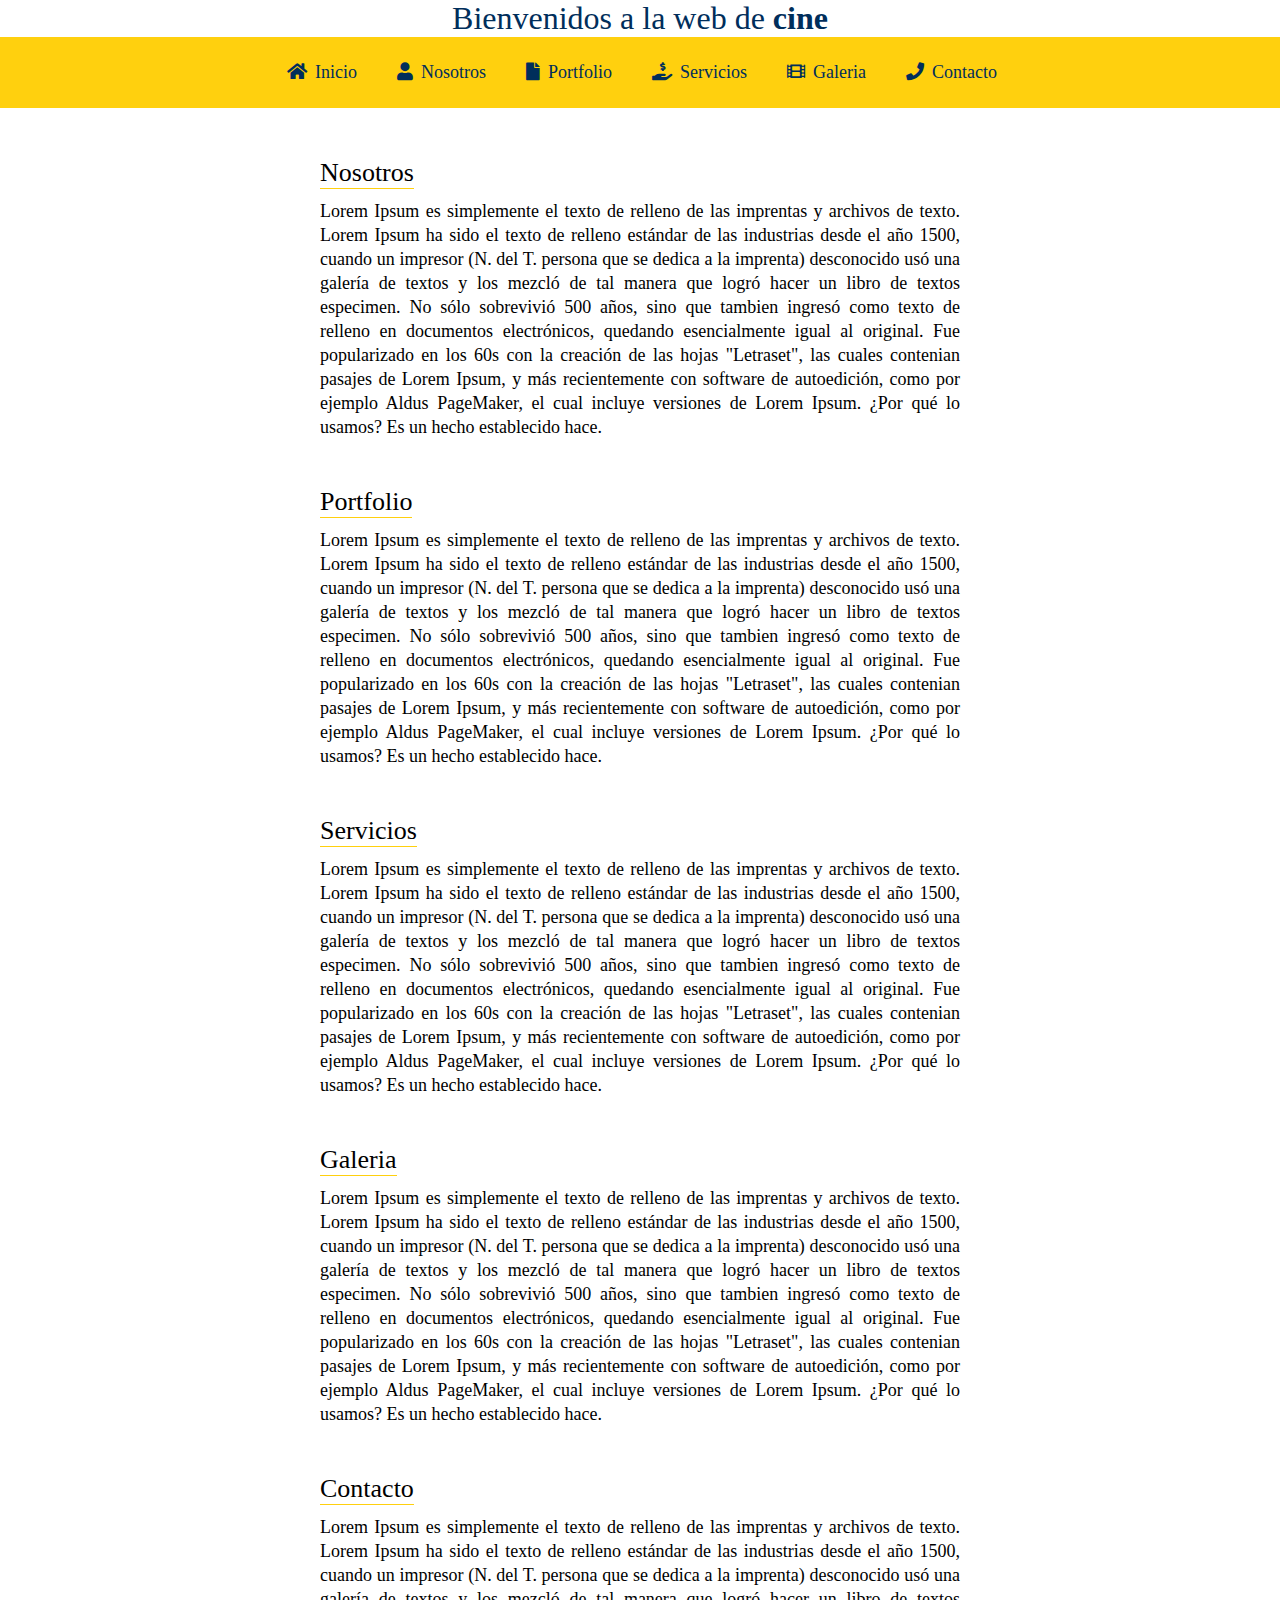
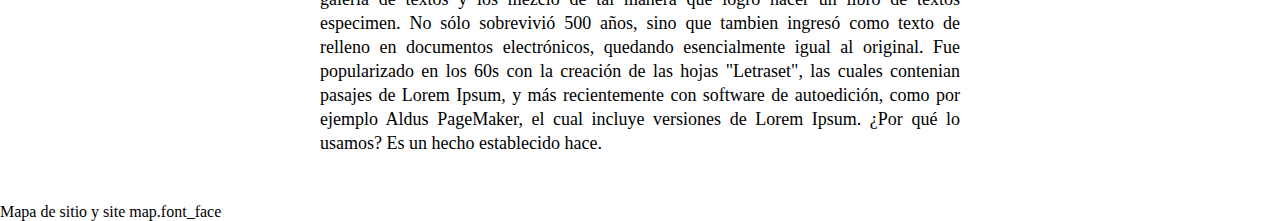
<file: index.html>
<!DOCTYPE html>
<html lang="es">
    <head>
        <title>
            Menu
        </title>
        <meta caharset="UTF-8">
        <link rel="styleSheet" href="css/estilo_menu.css">
        <link rel="styleSheet" href="https://use.fontawesome.com/releases/v5.15.4/css/all.css">
    </head>
    <body>
        <h1><span>Bienvenidos a la web de </span>cine</h1>
        <header>
            <section>
                <label for="lineas" class="menu">
                    <ul>
                        <li></li>
                        <li></li>
                        <li></li>
                    </ul>
                </label>
                <input type="checkbox" id="lineas">

                <nav>
                    <ul>
                        <li><a href="#logo"><i class="fa fa-home"></i>Inicio</a></li>
                        <li><a href="#nosotros"><i class="fa fa-user"></i>Nosotros</a></li>
                        <li><a href="#portfolio"><i class="fa fa-file"></i>Portfolio</a></li> 
                        <li><a href="#servicios"><i class="fa fa-hand-holding-usd"></i>Servicios</a></li>
                        <li><a href="#galeria"><i class="fa fa-film"></i>Galeria </a></li>
                        <li><a href="#contacto"><i class="fa fa-phone"></i>Contacto</a></li>
                         
                    </ul>
                </nav>
            </section>
        </header>
            <article id="nosotros" class="contenido">
                <h2>Nosotros</h2>
                <p>
                    Lorem Ipsum es simplemente el texto de relleno
                    de las imprentas y archivos de texto.
                    Lorem Ipsum ha sido el texto de relleno 
                    estándar de las industrias desde el año 1500, cuando un impresor (N. del T. persona que se dedica a la imprenta) desconocido usó una galería de textos y los mezcló de tal manera que logró hacer un libro de textos especimen. No sólo sobrevivió 500 años, sino que tambien ingresó como texto de relleno en documentos electrónicos, quedando esencialmente igual al original. Fue popularizado en los 60s con la creación de las hojas "Letraset", las cuales contenian pasajes de Lorem Ipsum, y más recientemente con software de autoedición, como por ejemplo
                    Aldus PageMaker, el cual incluye versiones de Lorem Ipsum.
                    ¿Por qué lo usamos?
                    Es un hecho establecido hace.
                </p>
            </article>
            <article id="portfolio" class="contenido">
                <h2>Portfolio</h2>
                <p>
                    Lorem Ipsum es simplemente el texto de relleno
                    de las imprentas y archivos de texto.
                    Lorem Ipsum ha sido el texto de relleno 
                    estándar de las industrias desde el año 1500, cuando un impresor (N. del T. persona que se dedica a la imprenta) desconocido usó una galería de textos y los mezcló de tal manera que logró hacer un libro de textos especimen. No sólo sobrevivió 500 años, sino que tambien ingresó como texto de relleno en documentos electrónicos, quedando esencialmente igual al original. Fue popularizado en los 60s con la creación de las hojas "Letraset", las cuales contenian pasajes de Lorem Ipsum, y más recientemente con software de autoedición, como por ejemplo
                    Aldus PageMaker, el cual incluye versiones de Lorem Ipsum.
                    ¿Por qué lo usamos?
                    Es un hecho establecido hace.
                </p>
            </article>
            <article id="servicios" class="contenido">
                <h2>Servicios</h2>
                <p>
                    Lorem Ipsum es simplemente el texto de relleno
                    de las imprentas y archivos de texto.
                    Lorem Ipsum ha sido el texto de relleno 
                    estándar de las industrias desde el año 1500, cuando un impresor (N. del T. persona que se dedica a la imprenta) desconocido usó una galería de textos y los mezcló de tal manera que logró hacer un libro de textos especimen. No sólo sobrevivió 500 años, sino que tambien ingresó como texto de relleno en documentos electrónicos, quedando esencialmente igual al original. Fue popularizado en los 60s con la creación de las hojas "Letraset", las cuales contenian pasajes de Lorem Ipsum, y más recientemente con software de autoedición, como por ejemplo
                    Aldus PageMaker, el cual incluye versiones de Lorem Ipsum.
                    ¿Por qué lo usamos?
                    Es un hecho establecido hace.
                </p>
            </article>
            <article id="galeria" class="contenido">
                <h2>Galeria</h2>
                <p>
                    Lorem Ipsum es simplemente el texto de relleno
                    de las imprentas y archivos de texto.
                    Lorem Ipsum ha sido el texto de relleno 
                    estándar de las industrias desde el año 1500, cuando un impresor (N. del T. persona que se dedica a la imprenta) desconocido usó una galería de textos y los mezcló de tal manera que logró hacer un libro de textos especimen. No sólo sobrevivió 500 años, sino que tambien ingresó como texto de relleno en documentos electrónicos, quedando esencialmente igual al original. Fue popularizado en los 60s con la creación de las hojas "Letraset", las cuales contenian pasajes de Lorem Ipsum, y más recientemente con software de autoedición, como por ejemplo
                    Aldus PageMaker, el cual incluye versiones de Lorem Ipsum.
                    ¿Por qué lo usamos?
                    Es un hecho establecido hace.
                </p>
            </article>
            <article id="contacto" class="contenido"> 
                <h2>Contacto</h2>
                <p>
                    Lorem Ipsum es simplemente el texto de relleno
                    de las imprentas y archivos de texto.
                    Lorem Ipsum ha sido el texto de relleno 
                    estándar de las industrias desde el año 1500, cuando un impresor (N. del T. persona que se dedica a la imprenta) desconocido usó una galería de textos y los mezcló de tal manera que logró hacer un libro de textos especimen. No sólo sobrevivió 500 años, sino que tambien ingresó como texto de relleno en documentos electrónicos, quedando esencialmente igual al original. Fue popularizado en los 60s con la creación de las hojas "Letraset", las cuales contenian pasajes de Lorem Ipsum, y más recientemente con software de autoedición, como por ejemplo
                    Aldus PageMaker, el cual incluye versiones de Lorem Ipsum.
                    ¿Por qué lo usamos?
                    Es un hecho establecido hace.
                </p>
            </article>
        <footer>
            <p>Mapa de sitio y site map.font_face</p>
        </footer>
    </body> 
</html>
</file>
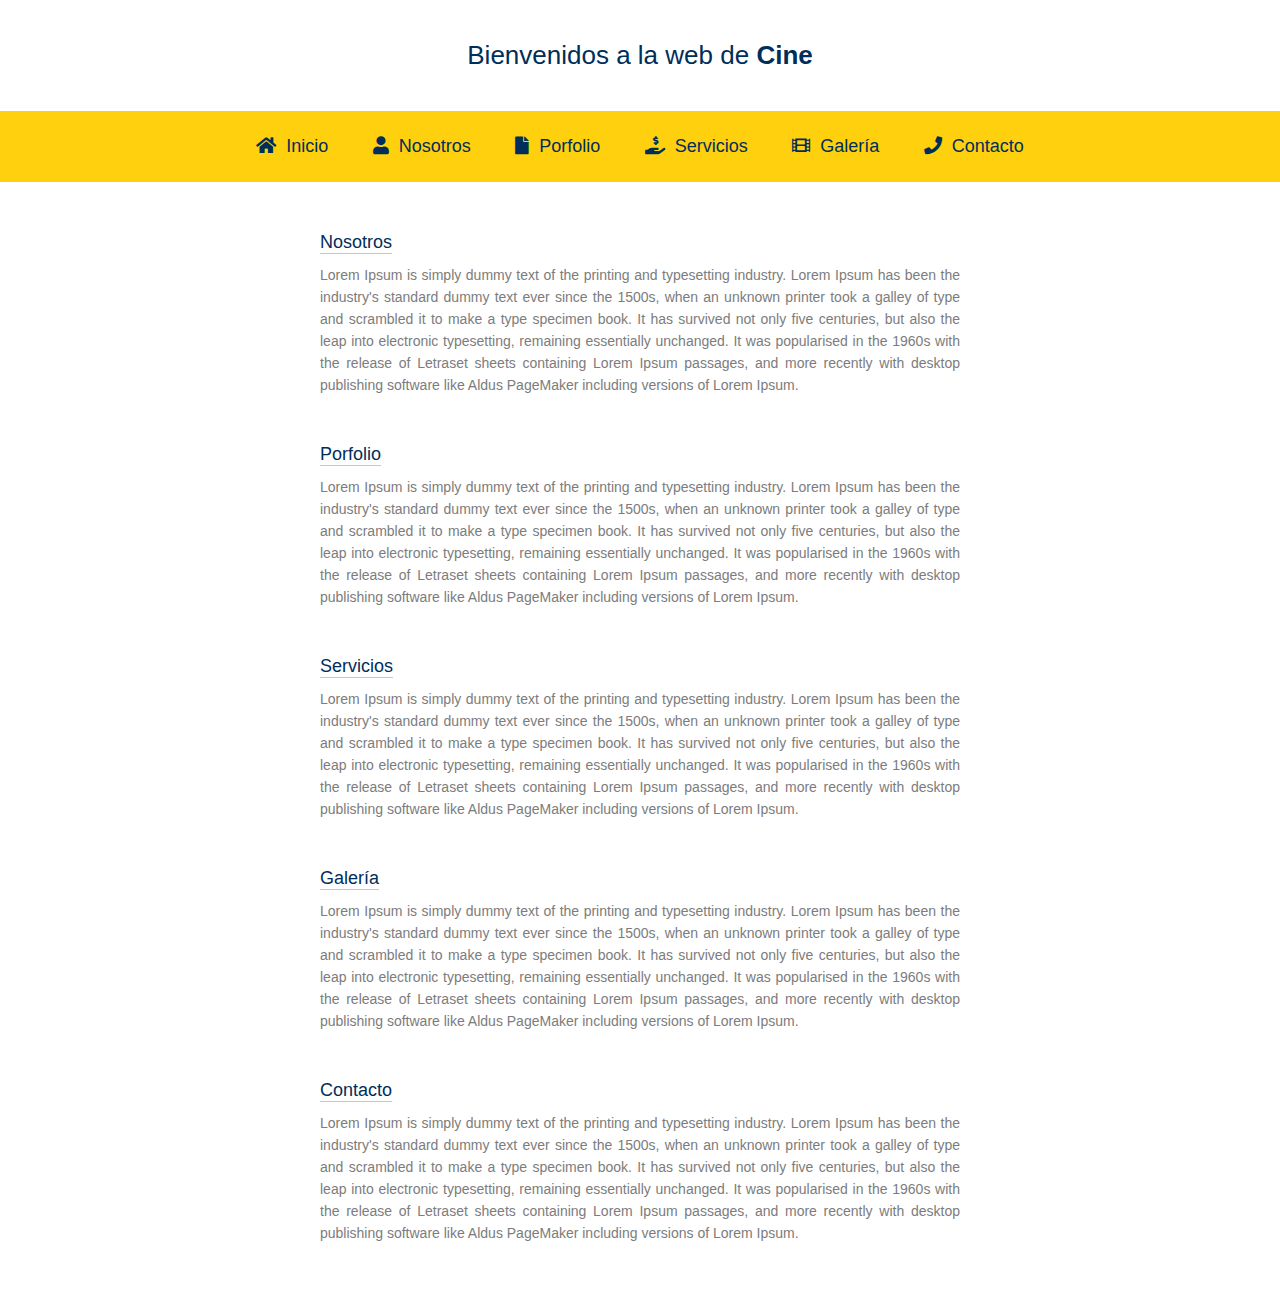
<file: index2.html>
<!DOCTYPE html>
<html lang="es">
<head>
	<title>Menú</title>
	<meta charset="utf-8">
	<link rel="stylesheet" href="css/estilo_menu2.css">
	<link rel="stylesheet" href="https://use.fontawesome.com/releases/v5.15.4/css/all.css">
</head>
<body>
	<h1><span>Bienvenidos a la web de </span>Cine</h1>
	<header>
		<section>
			<label for="lineas" class="menu">
				<ul>
					<li></li>
					<li></li>
					<li></li>
				</ul>
			</label>
			<input type="checkbox" id="lineas">
			<nav>
				<ul>
					<li><a href="#logo"><i class="fa fa-home"></i>Inicio</a></li>
					<li><a href="#nosotros"><i class="fa fa-user"></i>Nosotros</a></li>
					<li><a href="#porfolio"><i class="fa fa-file"></i>Porfolio</a></li>
					<li><a href="#servicios"><i class="fa fa-hand-holding-usd"></i>Servicios</a></li>
					<li><a href="#galeria"><i class="fa fa-film"></i>Galería</a></li>
					<li><a href="#contacto"><i class="fa fa-phone"></i>Contacto</a></li>
				</ul>
			</nav>
		</section>
	</header>

		<article id="nosotros" class="contenido">
			<h2>Nosotros</h2>
			<p>Lorem Ipsum is simply dummy text of the printing and typesetting industry. Lorem Ipsum has been the industry's standard dummy text ever since the 1500s, when an unknown printer took a galley of type and scrambled it to make a type specimen book. It has survived not only five centuries, but also the leap into electronic typesetting, remaining essentially unchanged. It was popularised in the 1960s with the release of Letraset sheets containing Lorem Ipsum passages, and more recently with desktop publishing software like Aldus PageMaker including versions of Lorem Ipsum.</p>
		</article>

		<article id="porfolio" class="contenido">
			<h2>Porfolio</h2>
			<p>Lorem Ipsum is simply dummy text of the printing and typesetting industry. Lorem Ipsum has been the industry's standard dummy text ever since the 1500s, when an unknown printer took a galley of type and scrambled it to make a type specimen book. It has survived not only five centuries, but also the leap into electronic typesetting, remaining essentially unchanged. It was popularised in the 1960s with the release of Letraset sheets containing Lorem Ipsum passages, and more recently with desktop publishing software like Aldus PageMaker including versions of Lorem Ipsum.</p>
		</article>

		<article id="servicios" class="contenido">
			<h2>Servicios</h2>
			<p>Lorem Ipsum is simply dummy text of the printing and typesetting industry. Lorem Ipsum has been the industry's standard dummy text ever since the 1500s, when an unknown printer took a galley of type and scrambled it to make a type specimen book. It has survived not only five centuries, but also the leap into electronic typesetting, remaining essentially unchanged. It was popularised in the 1960s with the release of Letraset sheets containing Lorem Ipsum passages, and more recently with desktop publishing software like Aldus PageMaker including versions of Lorem Ipsum.</p>
		</article>

		<article id="galeria" class="contenido">
			<h2>Galería</h2>
			<p>Lorem Ipsum is simply dummy text of the printing and typesetting industry. Lorem Ipsum has been the industry's standard dummy text ever since the 1500s, when an unknown printer took a galley of type and scrambled it to make a type specimen book. It has survived not only five centuries, but also the leap into electronic typesetting, remaining essentially unchanged. It was popularised in the 1960s with the release of Letraset sheets containing Lorem Ipsum passages, and more recently with desktop publishing software like Aldus PageMaker including versions of Lorem Ipsum.</p>
		</article>

		<article id="contacto" class="contenido">
			<h2>Contacto</h2>
			<p>Lorem Ipsum is simply dummy text of the printing and typesetting industry. Lorem Ipsum has been the industry's standard dummy text ever since the 1500s, when an unknown printer took a galley of type and scrambled it to make a type specimen book. It has survived not only five centuries, but also the leap into electronic typesetting, remaining essentially unchanged. It was popularised in the 1960s with the release of Letraset sheets containing Lorem Ipsum passages, and more recently with desktop publishing software like Aldus PageMaker including versions of Lorem Ipsum.</p>
		</article>
		

	<footer>
		<!--Mapa del sitio y site map. Font face-->
	</footer>

</body>
</html>
</file>
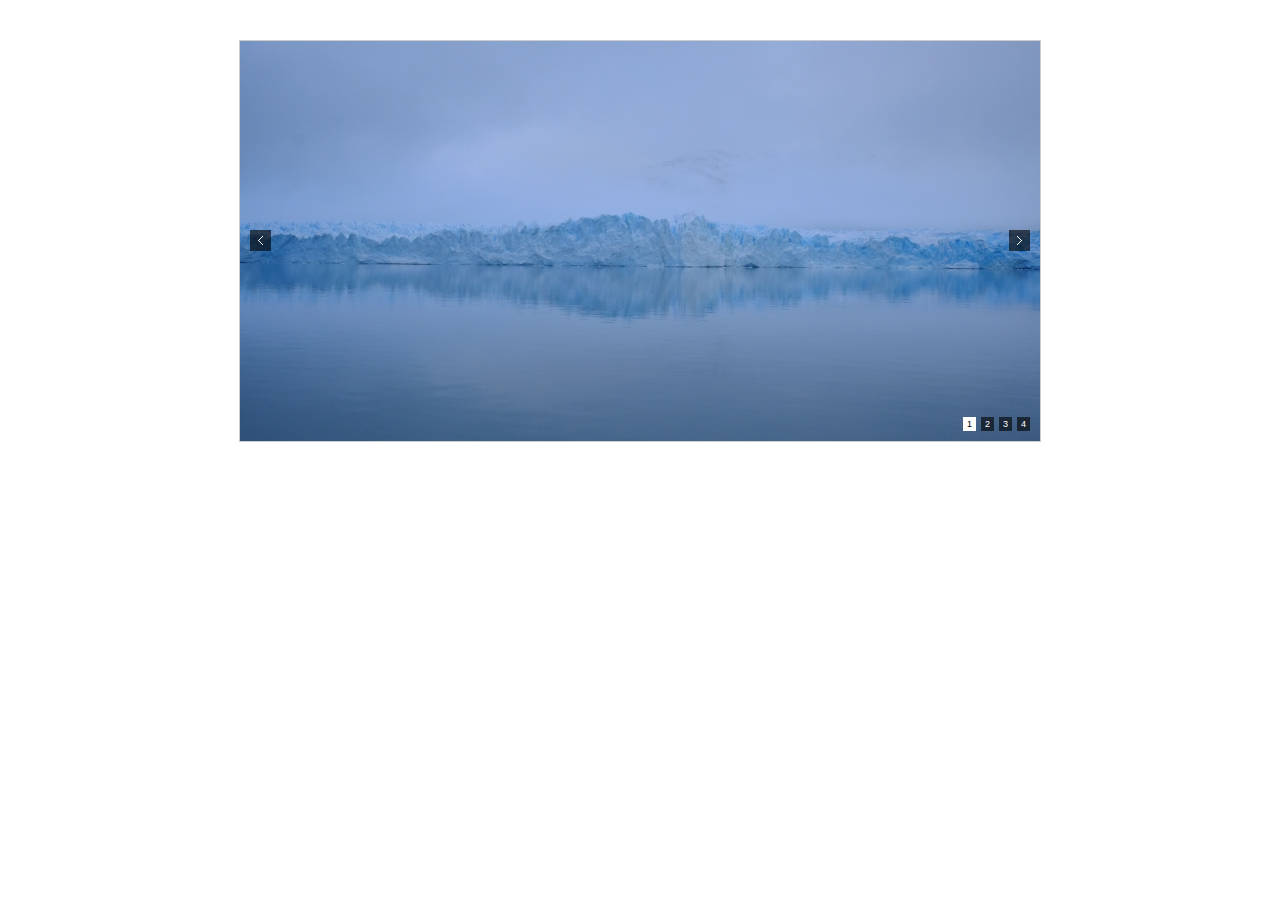
<file: slider/slider.html.html>
<!DOCTYPE html PUBLIC "-//W3C//DTD XHTML 1.0 Transitional//EN" "http://www.w3.org/TR/xhtml1/DTD/xhtml1-transitional.dtd">

<html>
<head>
<title>ScriptBreaker.com - JCarosellite with pagination</title>
<style type="text/css">
<!--
body {margin:0; padding:0; background:#fff;}
#slidebox{position:relative; border:1px solid #ccc; margin:40px auto;overflow:hidden;}
#slidebox, #slidebox ul {width:600px;height:300px;}
#slidebox, #slidebox ul li{width:800px;height:400px;}
#slidebox ul li{position:relative; left:0; background:#eee; float:left;list-style: none; padding:0px 0px;  font-family:Verdana, Geneva, sans-serif; font-size:13px;}
#slidebox .next, #slidebox .previous{position:absolute; z-index:2; display:block; width:21px; height:21px;top:139px;}
#slidebox .next{right:0; margin-right:10px;margin-top:50px; background:url(slidebox_next.png) no-repeat left top;}
#slidebox .next:hover{background:url(slidebox_next_hover.png) no-repeat left top;}
#slidebox .previous{margin-left:10px;margin-top:50px; background:url(slidebox_previous.png) no-repeat left top;}
#slidebox .previous:hover{background:url(slidebox_previous_hover.png) no-repeat left top;}
#slidebox .thumbs{position:absolute; z-index:2; bottom:10px; right:10px;}
#slidebox .thumbs a{display:block; margin-left:5px; float:left; font-family:Verdana, Geneva, sans-serif; font-size:9px; text-decoration:none; padding:2px 4px; background:url(slidebox_thumb.png); color:#fff;}
#slidebox .thumbs a:hover{background:#fff; color:#000;}
#slidebox .thumbs .thumbActive{background:#fff; color:#000; display:block; margin-left:5px; float:left; font-family:Verdana, Geneva, sans-serif; font-size:9px; text-decoration:none; padding:2px 4px;}
-->
</style>

<script src="jquery-1.5.2.min.js" type="text/javascript"></script>
<script src="jcarousellite_1.0.1c5.js" type="text/javascript"></script>
<script type="text/javascript">

$(function() {
	$("#slidebox").jCarouselLite({
		vertical: false,
		hoverPause:true,
		btnPrev: ".previous",
		btnNext: ".next",
		visible: 1,
		start: 0,
		scroll: 1,
		circular: true,
		auto:2000,
		speed:500,				
		btnGo:
		    [".1", ".2",
		    ".3", ".4"],
		
		afterEnd: function(a, to, btnGo) {
				if(btnGo.length <= to){
					to = 0;
				}
				$(".thumbActive").removeClass("thumbActive");
				$(btnGo[to]).addClass("thumbActive");
		    }
	});
});
</script>
</head>
<body>

<div id="slidebox">
	<div class="next"></div>
	<div class="previous"></div>
	<div class="thumbs">
		<a href="#" onClick="" class="1 thumbActive">1</a> 
		<a href="#" onClick="" class="2">2</a> 
		<a href="#" onClick="" class="3 ">3</a> 
		<a href="#" onClick="" class="4">4</a> 
	</div>
	<ul>
		<li><a href="http://www.bmw.es" target="_blank"><img src="../media/img/imagen1.jpg"></a></li>
		<li><a href="http://www.bmw.es" target="_blank"></a><img src="../media/img/imagen2.jpg"></a></li>
		<li><a href="http://www.bmw.es" target="_blank"></a><img src="../media/img/imagen3.jpg"></a></li>
		<li><a href="http://www.bmw.es" target="_blank"></a><img src="../media/img/imagen4.jpg"></a></li>
	</ul>
</div>

 </body>
 </html>
</file>
<file: css/estilo_menu.css>
*{
    font-family: "Calibri";
    list-style: none;
    margin:0;
    padding:0;
    text-decoration: none;
}
section,article{
    margin:0 auto;
    width:100%;
}
h1{
    color:#002e5b;
    text-align: center;
     
}
h1 span{
    font-weight: 500;
}
header{
    background-color: #FFD00E;
    margin-bottom: 50px;
    width:100%;
}
nav{
    text-align:center;
}
nav ul li{
    display:inline-block;
}
/*rgba(o o o.7)*/
/*htmlcodes web para coger códigos*/
/*12pt=16px=1em*/

nav ul li a{
    color:#002e5b;
    display:inline-block ;
    font-size: 18px;
    margin-right: -4px;
    padding: 25px 20px;
    
    transition:0.4s ease;
}
nav ul li a i{
    /*iconos*/
    color:#002e5b;
    padding-right: 8px;
    transition:0.4s ease;
}
nav ul li a:hover{
    background-color:#002e5b;
    color:#FFD00E;
    transition:0.4s ease;
}
nav ul li a:hover i{
    /*background-color: #FFD00E; es transparente no hace falta*/
    color:#FFD00E;
    transition:0.4s ease;
}
label,input[type=checkbox]{
    display:none;
}
/*truco */



.contenido{
    /*border: 1px solid;*/
    margin-bottom: 3em;
    width: 50%;
}
.contenido h2{
    border-bottom: 1px solid #FFD00E;
    display: inline-block;/*truco subrayado*/
    font-size: 26px;
    font-weight: 500;
    margin-bottom: 10px;
}
.contenido p{
    /*word-spacing ,letter-spacing*/
    font-size: 18px;
    line-height: 24px;
    text-align: justify;
}
.menu ul{
	width:25px;
}

.menu ul li{
	height:2px;
	background-color:#002e5b;
	margin-bottom:4px;
}
/*.fa{
    cambio tamaño iconos
    font-size: 1.2em;
}*/
/*
+++++++++++++++++++++++++++++++++++++++++++++++++++++++++++
*/
@media only screen and (max-width: 1100px) {
	article{
		/*border: 1px solid #0000;*/
	}
}
/*
+++++++++++++++++++++++++++++++++++++++++++++++++++++++++++
*/
@media only screen and (max-width: 900px) {

    article{
		/*border: 1px solid #FF0000;*/
	}
    header{
        height:30px;
        padding-top:20px ;

    }
    section{
        position:relative;
    }
    label{/*para que salgan las lineas*/
        cursor:pointer;
        display:block;
        float: right;
    }
    input[type=checkbox]:checked+nav{/*al marcar click*/
        display:inline-block;
    }
    nav{
        background-color: #002e5b;
        display:none;
        position: absolute;
        right:0px;
        text-align:left;
        top: 30px;
        width:135px;
    }
    nav ul li{
        width: 100%;
    }
    nav ul li a{
        border-bottom: 2px solid rgba(100,150,200, .4);
        color:#FFF;
        display:block;
        font-size: 15px;
        padding: 10px 20px;
    }

    nav ul li a i{
        color:#fde428;
    }
    /*i{
        visibility: hidden;
    }*/
    .fa{
        font-size: .9em;
    }
}
</file>
<file: css/estilo_menu2.css>
*{
	font-family: 'Calibri', sans-serif;
	list-style:none;
	margin:0px;
	padding:0px;
	text-decoration:none;
}

section, article{
	width:100%;
	margin:0px auto;
}

h1{	
	color:#002e5b;
	font-size:26px;
	margin:40px 0px;
	text-align:center;
}

h1 span{
	font-weight:500;
}

header{
	background-color:#FFD00E;
	margin-bottom:50px;
	width:100%;
}

nav{
	text-align: center;
}

nav ul li{
	display: inline-block;
}

nav ul li a{
	color:#002e5b;
	display:inline-block;
	font-size:18px;
	padding: 25px 20px;
	transition: 0.5s ease 0s;
}

nav ul li a i{
	color:#002e5b;
	padding-right:10px;	
	transition: 0.5s ease 0s;
}

nav ul li a:hover{
	background-color:#002e5b;
	color:#fde428;
	transition: 0.5s ease 0s;
}

nav ul li a:hover i{
	color:#fde428;
	transition: 0.5s ease 0s;
}

label, input[type=checkbox]{
	display:none;
}

.contenido{
	margin-bottom:3em;
	width:50%;
}

.contenido h2{
	border-bottom:1px solid #FFD00E;
	color:#002e5b;
	display:inline-block;
	font-size:18px;
	font-weight:500;
	margin-bottom:10px;
}

.contenido p{
	color:#7c7c7c;
	font-size:14px;
	line-height:22px;	
	text-align:justify;
}


.menu ul{
	width:25px;
}

.menu ul li{
	height:2px;
	background-color:#002e5b;
	margin-bottom:4px;
}

/* ******************************************************************************************** */
@media only screen and (max-width: 1000px) {
	article{
		border: 1px solid #0000;
	}
}

/* ******************************************************************************************** */

@media only screen and (max-width: 900px) {

    article{
		border: 1px solid #FF0000;
	}

}
</file>
